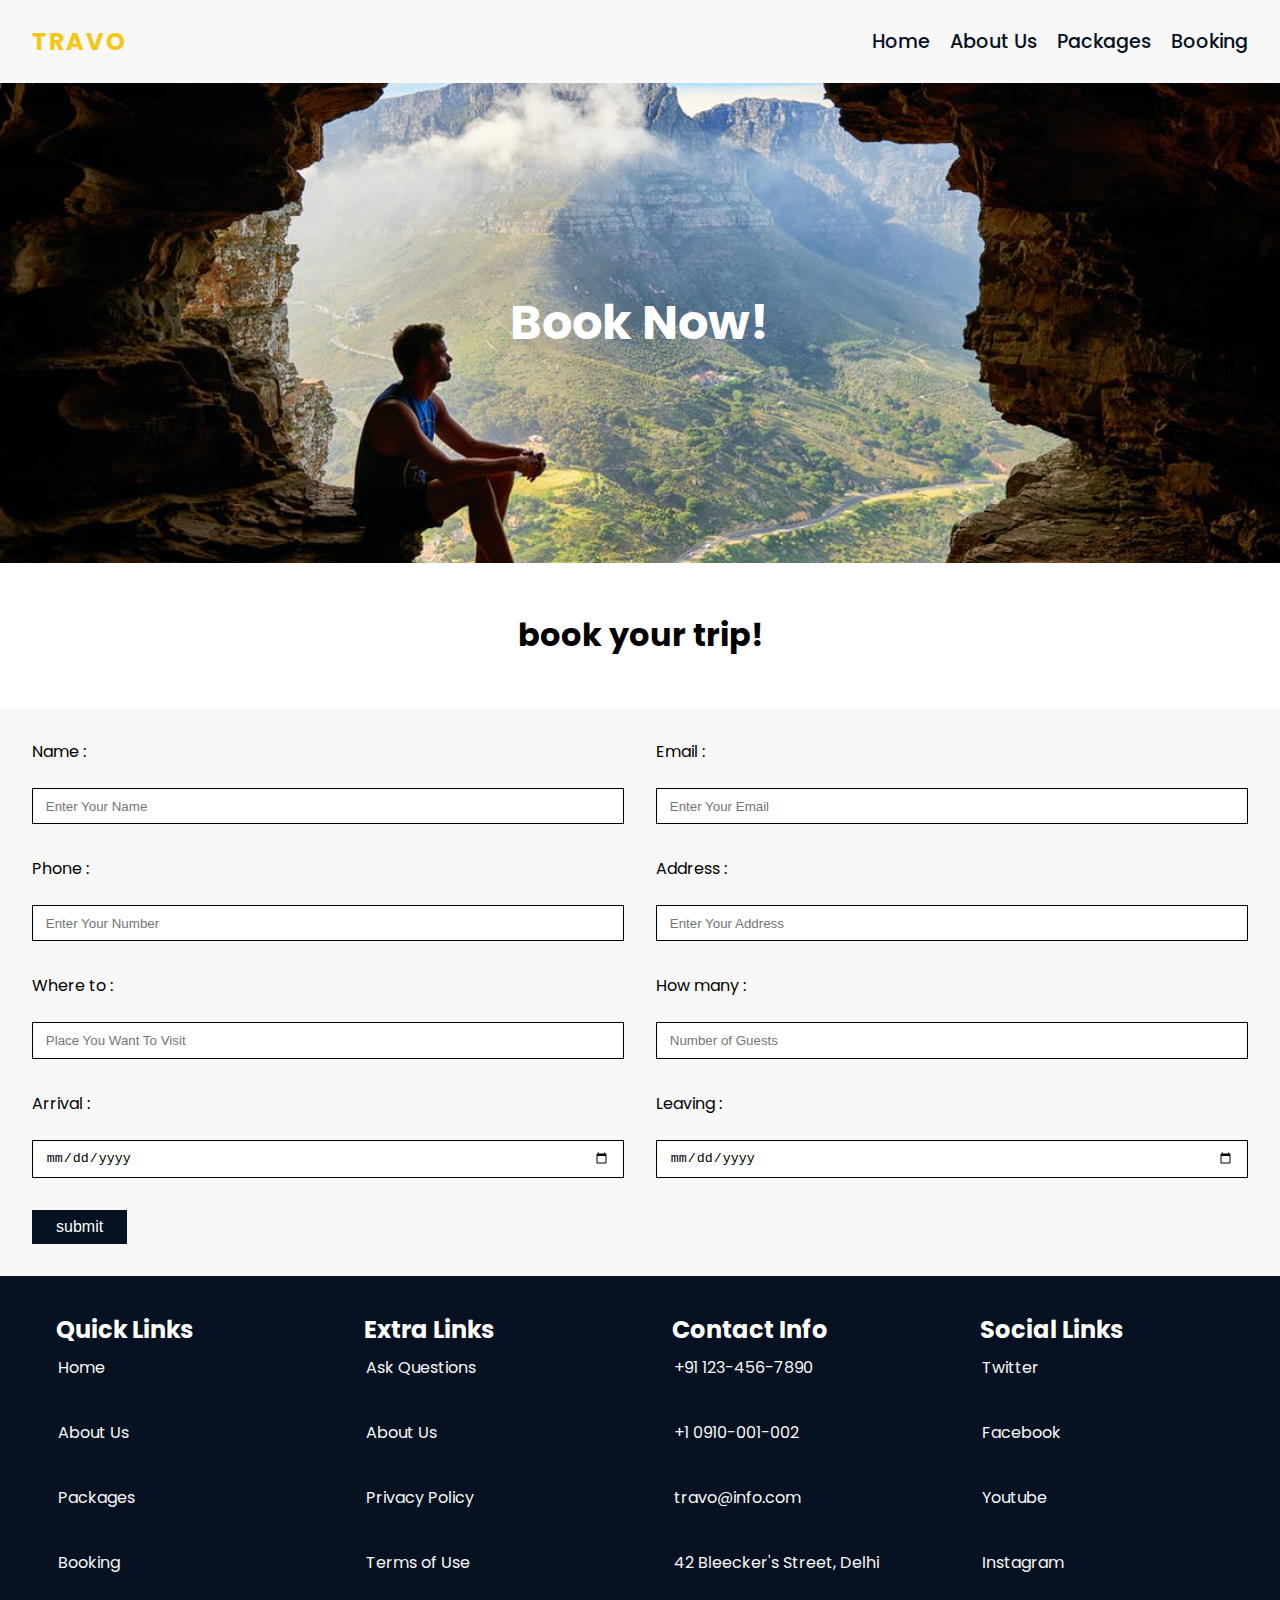
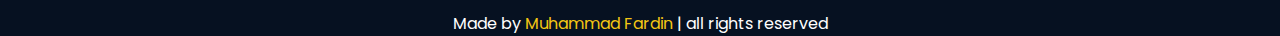
<file: pages/booking.html>
<!DOCTYPE html>
<html lang="en">
<head>
     <meta charset="UTF-8">
     <meta http-equiv="X-UA-Compatible" content="IE=edge">
     <meta name="viewport" content="width=device-width, initial-scale=1.0">
     <link href="../assets/logo.png" rel="icon">
     <link rel="stylesheet" href="https://cdnjs.cloudflare.com/ajax/libs/font-awesome/6.1.1/css/all.min.css" integrity="sha512-KfkfwYDsLkIlwQp6LFnl8zNdLGxu9YAA1QvwINks4PhcElQSvqcyVLLD9aMhXd13uQjoXtEKNosOWaZqXgel0g==" crossorigin="anonymous" referrerpolicy="no-referrer" />
     <link href="../css/index.css" rel="stylesheet">
     <link href="../css/booking.css" rel="stylesheet">
     <link href="../css/global.css" rel="stylesheet">
     <title>Travo - Booking</title>
</head>
<body>

          <!-- navbar starts  -->
          <nav class="navbar">
          <logo class="logo">Travo</logo>

          <section class="nav-links">
               <a href="../index.html">Home</a>
               <a href="../pages/aboutus.html">About Us</a>
               <a href="../pages/packages.html">Packages</a>
               <a href="../pages/booking.html">Booking</a>
          </section>

          <div id="menu-btn" class="fas fa-bars"></div>
     </nav>
     <!-- navbar ends  -->


          <!-- header starts  -->
          <header class="header">
          <div class="banner" style="background: url(../assets/banner3.jpeg) no-repeat;">
               <div class="content">
                    <h1>Book Now!</h1>
               </div>     
          </div>    
     </header>
     <!-- header ends  -->

     <section class="booking">

<h1 class="heading-title">book your trip!</h1>

<form action="process.php" method="POST" class="book-form">

   <div class="flex">
      <div class="inputBox">
         <span>Name :</span>
         <input type="text" placeholder="Enter Your Name" name="name">
      </div>
      <div class="inputBox">
         <span>Email :</span>
         <input type="email" placeholder="Enter Your Email" name="email">
      </div>
      <div class="inputBox">
         <span>Phone :</span>
         <input type="number" placeholder="Enter Your Number" name="phone">
      </div>
      <div class="inputBox">
         <span>Address :</span>
         <input type="text" placeholder="Enter Your Address" name="address">
      </div>
      <div class="inputBox">
         <span>Where to :</span>
         <input type="text" placeholder="Place You Want To Visit" name="location">
      </div>
      <div class="inputBox">
         <span>How many :</span>
         <input type="number" placeholder="Number of Guests" name="guests">
      </div>
      <div class="inputBox">
         <span>Arrival :</span>
         <input type="date" name="arrival">
      </div>
      <div class="inputBox">
         <span>Leaving :</span>
         <input type="date" name="leaving">
      </div>
   </div>

   <input type="submit" value="submit" class="btn" name="send">

</form>

</section>



          <!-- footer starts  -->
          <section class="footer">
          <div class="box-container">

               <div class="box">  
                    <h3>Quick Links</h3>
                    <a href="../index.html"> <i class="fas fa-angle-right"></i> Home</a>
                    <a href="../pages/aboutus.html"> <i class="fas fa-angle-right"></i> About Us</a>
                    <a href="../pages/packages.html"> <i class="fas fa-angle-right"></i> Packages</a>
                    <a href="../pages/booking.html"> <i class="fas fa-angle-right"></i> Booking</a>
               </div>


               <div class="box">
                    <h3>Extra Links</h3>
                    <a href="#"> <i class="fas fa-angle-right"></i> Ask Questions </a>
                    <a href="#"> <i class="fas fa-angle-right"></i> About Us</a>
                    <a href="#"> <i class="fas fa-angle-right"></i> Privacy Policy</a>
                    <a href="#"> <i class="fas fa-angle-right"></i> Terms of Use</a>
               </div>

               <div class="box">
                    <h3>Contact Info</h3>
                    <a href="#"> <i class="fas fa-phone"></i> +91 123-456-7890</a>
                    <a href="#"> <i class="fas fa-phone"></i> +1 0910-001-002  </a>
                    <a href="#"> <i class="fas fa-envelope"></i> travo@info.com </a>
                    <a href="#"> <i class="fas fa-map"></i> 42 Bleecker's Street, Delhi</a>
               </div>

               <div class="box">
                    <h3>Social Links</h3>
                    <a href="#"> <i class="fa-brands fa-twitter"></i> Twitter</a>
                    <a href="#"> <i class="fa-brands fa-facebook"></i> Facebook  </a>
                    <a href="#"> <i class="fa-brands fa-youtube"></i> Youtube </a>
                    <a href="#"> <i class="fa-brands fa-instagram"></i> Instagram </a>
               </div>
          </div>

          <div class="credits">Made by <span>Muhammad Fardin</span> | all rights reserved</div>
     </section>
     
</body>
<script src="../js/script.js"></script>
</html>
</file>
<file: css/index.css>
.navbar {
  display: flex;
  padding: 1.5rem 2rem;
  align-items: center;
  justify-content: space-between;
  background-color: var(--bg-primary);
  z-index: 10;
}


.logo {
  font-size: 1.5rem;
  color: var(--sunflower);
  font-weight: 700;
  letter-spacing: 0.125rem;
  text-transform: uppercase;
}

nav {
  padding: 5rem 10%;
}

.nav-links a {
  font-size: 1.2rem;
  font-weight: 500;
  margin-left: 1rem;
  color: var(--bg-secondary);
  z-index: 10;
}
.nav-links a:hover {
  color: var(--sunflower);
  transition: all 1000ms;
}

#menu-btn {
  font-size: 1rem;
  cursor: pointer;
  color: black;
  display: none;
}

.header{padding: 0;}

.banner
{
     text-align: center;
     padding: 1rem;
     display: flex;
     /* flex-direction: column; */
     align-items: center;
     justify-content: center;
     background-size: cover !important;
     background-position: center !important ;
     min-height: 30rem;
     z-index: 1;
}

.banner .content
{
     width: 40rem;
     z-index: 1;
}

.banner .content span
{
     display: block;
     font-size: 1.5rem;
     color: var(--bg-primary);
     padding-bottom: 0.5rem;
}

.banner .content h3
{
     font-size: 4vw;
     color: white;
     line-height: 1;
     padding: 1rem 0;
}

.btn
{
     display: inline-block;
     background: var(--bg-secondary);
     margin-top: 1rem;
     color: white;
     font-size: 1rem;
     padding: 0.5rem 1.5rem;
     cursor: pointer;
     transition: 200ms linear;
     z-index: 1;

}
.btn:hover 
{
     background-color: var(--sunflower);
     color: black;
}

.services-heading {
  text-align: center;
  padding: 2rem 0;
  font-size: 3rem;
}
.services .box-container {
  display: grid;
  grid-template-columns: repeat(auto-fit, minmax(6rem, 1fr));
  gap: 1.5rem;
  margin: 0 15vw;
  margin-bottom: 2rem;
}
.services .box-container .box {
  padding: 1rem 0.5rem;
  text-align: center;
  background-color: #f4c714;
  transition: 200ms linear;
}
.services .box-container .box img {
  width: 64px;
  transition: 200ms linear;
}

.services .box-container .box:hover img {
  transform: scale(1.1);
}

.services .box-container .box:hover {
  background-color: orange;
}

.services .box-container .box h3 {
  color: white;
  text-align: center;
  padding-top: 1rem;
  font-size: 1rem;
}

.about-section
{
     display: flex;
     align-items: center;
     flex-wrap: wrap;
}

.about-section .image
{
     flex: 1 1 40rem;
}

.about-section .image img
{
     width: 100%;
}
.about-section .content
{
     flex: 1 1 40rem;
     padding: 2rem;
     
     background-color: var(--bg-primary);

}

.about-section .content h3
{
     font-size: 2rem;

}

.about-section p
{
     
     line-height: 2;
}

.packages-section{margin: 0 3rem;}
.packages-section .box-container
{
     display: grid;
     grid-template-columns: repeat(auto-fit, minmax(15rem, 1fr));
     gap: 3rem;
}

.packages-section .box-container .image
{
     height: 15rem;
     overflow: hidden;
}

.packages-section .box-container .image img
{
     height: 100%;
     width: 100%;
     object-fit: cover;
     transition: 200ms linear;
}

.packages-section .box-container .box .content
{
     padding: 2rem;
     text-align: center;
}

.packages-section .box-container .box .content a
{
     align-self: center;
}

.packages-section .box-container .box
{
     border: 1px solid black;
     background-color: var(--bg-primary);
     border-radius: 12px;
}

.packages-heading
{
     font-size: 3rem;
     text-align: center;
     margin: 4rem 0;
}

.load-more { text-align: center; margin: 2rem 0;}

/* about us page styling  */

#about
{
  margin: 5rem 0;
}

.hide
{
  clip-path: polygon(0 0, 100% 0, 100% 0, 0 0);
  animation: show 3s linear forwards;
  animation-delay: 100ms;
  transition: .2 linear;
  
}

.color{animation: color 5s linear infinite;}



@keyframes show {
  from{clip-path: polygon(0 0, 100% 0, 100% 0, 0 0);}
  to{clip-path: polygon(0 0, 100% 0, 100% 100%, 0 100%);}
  
  
}

.credits
{
  text-align: center;
  color: white;
}
.credits span{color:#f4c714}

/* testimonials section start  */
.testimony
{
  display: flex;
  justify-content: center;
  align-items: center;
  flex-flow: wrap;
  margin: 5rem 0;
  
}

figure.snip1157 {
  position: relative;
  overflow: hidden;
  margin: 10px;
  min-width: 220px;
  max-width: 310px;
  width: 100%;
  color: #333;
  text-align: left;
  box-shadow: none !important;
}
figure.snip1157 * {
  -webkit-box-sizing: border-box;
  box-sizing: border-box;
  -webkit-transition: all 0.35s cubic-bezier(0.25, 0.5, 0.5, 0.9);
  transition: all 0.35s cubic-bezier(0.25, 0.5, 0.5, 0.9);
}
figure.snip1157 img {
  max-width: 100%;
  vertical-align: middle;
  height: 90px;
  width: 90px;
  border-radius: 50%;
  margin: 40px 0 0 10px;
}
figure.snip1157 blockquote {
  display: block;
  border-radius: 8px;
  position: relative;
  background-color: #fafafa;
  overflow-y: hidden;
  padding: 50px;
  font-size: 1rem;
  font-weight: 500;
  margin: 0;
  line-height: 1.6em;
  font-style: italic;
}
figure.snip1157 blockquote:before,
figure.snip1157 blockquote:after {
  font-family: 'FontAwesome';
  content: "\201C";
  position: absolute;
  font-size: 50px;
  opacity: 0.3;
  font-style: normal;
}
figure.snip1157 blockquote:before {
  top: 25px;
  left: 20px;
}
figure.snip1157 blockquote:after {
  content: "\201D";
  right: 20px;
  bottom: 0;
}
figure.snip1157 .arrow {
  top: 100%;
  width: 0;
  height: 0;
  border-left: 0 solid transparent;
  border-right: 25px solid transparent;
  border-top: 25px solid #fafafa;
  margin: 0;
  position: absolute;
}
figure.snip1157 .author {
  position: absolute;
  bottom: 45px;
  padding: 0 10px 0 120px;
  margin: 0;
  text-transform: uppercase;
  color: black;
  -webkit-transform: translateY(50%);
  transform: translateY(50%);
}
figure.snip1157 .author h5 {
  opacity: 0.8;
  margin: 0;
  font-weight: 800;
}
figure.snip1157 .author h5 span {
  font-weight: 400;
  text-transform: none;
  padding-left: 5px;
}


/* testimonials section end  */








.footer {
  background-color: var(--bg-secondary);
  background-size: cover;
  background-position: center;
  background-attachment: fixed;
}

.footer .box-container {
  display: grid;
  margin-top: 2rem;
  grid-template-columns: repeat(auto-fit, minmax(12rem, 1fr));
  gap: 1rem;
  padding: 0 2rem;
}

.footer .box h3 {
  color: white;
  font-size: 1.5rem;
  margin-left: 1rem;
  padding: 0.25rem 0.5rem;
}

.footer .box a {
  color: var(--bg-primary);
  font-size: 1rem;
  margin-bottom: 2rem;
  margin-left: 1rem;
  padding: 0.25rem 0.5rem;
  display: block;
}

.footer .box a i {
  color: var(--sunflower);
  margin-right: 0.1rem;
  transition: 200ms linear;
}

.footer .box a:hover i {
  padding-right: 1rem;
}

@media (max-width: 1200px) {
  nav {
    padding: 3rem 5%;
  }
}

@media (max-width: 991px) {
  html {
    font-size: 55%;
  }
  nav {
    padding: 3rem 2rem;
  }
}

@media (max-width: 768px) {
  .nav-links {
    position: absolute;
    background-color: var(--bg-primary);
    top: 10%;
    left: 0;
    right: 0;
    border-top: 2px solid black;
    padding: 1.5rem;
    clip-path: polygon(0 0, 100% 0, 100% 0, 0 0);
    transition: 200ms linear;
  }
  .nav-links a {
    display: block;
    margin: 1.5rem;
    text-align: center;
    transition: 200ms linear;
  }
  .nav-links a:hover {
    background-color: var(--sunflower);
    color: var(--bg-primary);
  }
  .nav-links.active {
    clip-path: polygon(0 0, 100% 0, 100% 100%, 0 100%);
  }
  #menu-btn {
    display: inline-block;
    transition: 200ms linear;
  }

  #menu-btn.fa-times {
    transform: rotate(180deg);
  }
}

@media (max-width: 450px) {
  html {
    font-size: 50%;
  }
  .services-heading {
    font-size: 1.5rem;
  }
  .packages-heading {
    font-size: 1.5rem;
  }
}
</file>
<file: css/booking.css>
h1{color: white; font-size: 3rem;}

.heading-title{text-align: center; color: black; margin: 3rem 0; font-size: 2rem;}

.booking .book-form{
     padding:2rem;
     background: var(--bg-primary);
  }
  
  .booking .book-form .flex{
     display: flex;
     flex-wrap: wrap;
     gap:2rem;
  }
  
  .booking .book-form .flex .inputBox{
     flex:1 1 30rem;
  }
  
  .booking .book-form .flex .inputBox input{
     width: 100%;
     padding:0.6rem 0.8rem;
     font-size:rem;
     color: black;
     text-transform: none;
     margin-top: 1.5rem;
     border: 1px solid black;

  }
  
  .booking .book-form .flex .inputBox span{
     font-size: 1rem;
  }
  
  .booking .book-form .btn{
     margin-top: 2rem;
  }
</file>
<file: css/global.css>
@import url('https://fonts.googleapis.com/css2?family=Poppins:ital,wght@0,200;0,300;0,400;0,500;1,200;1,300;1,400;1,500&display=swap');
:root
{
     font-size: 16px;
     --purple: #BE2EEA;
     --sunflower: #f4c714;
     --bg-primary: rgb(248, 248, 248);
     --bg-secondary: #061121;
     --bg-tertiary: #091D38;
     --dark-voilet: #5F2EEA;
     --background-gradient: linear-gradient(110.03deg, #BE2EEA 0%, #03D7A5 138.84%);
}
html::-webkit-scrollbar
{
     width: 0.5rem;
}
html::-webkit-scrollbar-track
{
     
     background-color: var(--bg-tertiary);
}
html::-webkit-scrollbar-thumb
{
     border-radius: 12px;
     background-color: var(--sunflower);
}
*
{
     box-sizing: border-box; 
     margin: 0; padding: 0;
     outline: 0; border: 0;
     text-decoration: none;
     overflow-x: hidden;
}

html
{
     font-family: 'Poppins', sans-serif;
}
</file>
